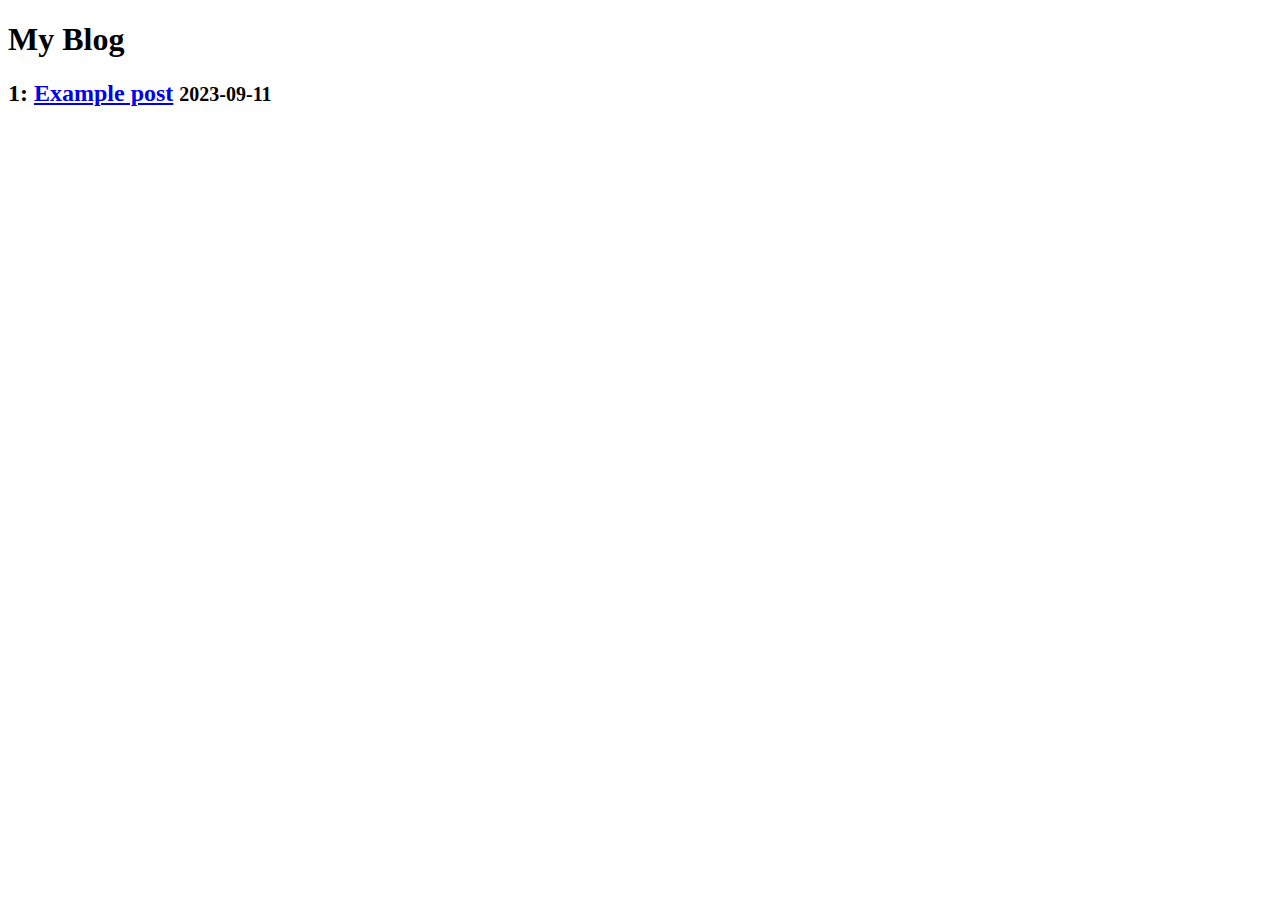
<file: output/index.html>
<!DOCTYPE html>
<html lang="en">
  <head>
    <meta charset="UTF-8" />
    <meta name="viewport" content="width=device-width, initial-scale=1.0" />
    <meta http-equiv="X-UA-Compatible" content="ie=edge" />
    <title>My Recipes</title>
  </head>
  <body class="container">
    

<h1>My Blog</h1>

<div>
    <p>
        <h2>1: <a href="posts/test.html">Example post</a> <small>2023-09-11</small></h2>
    </p>



</div>



    <br />
  </body>
</html>
</file>
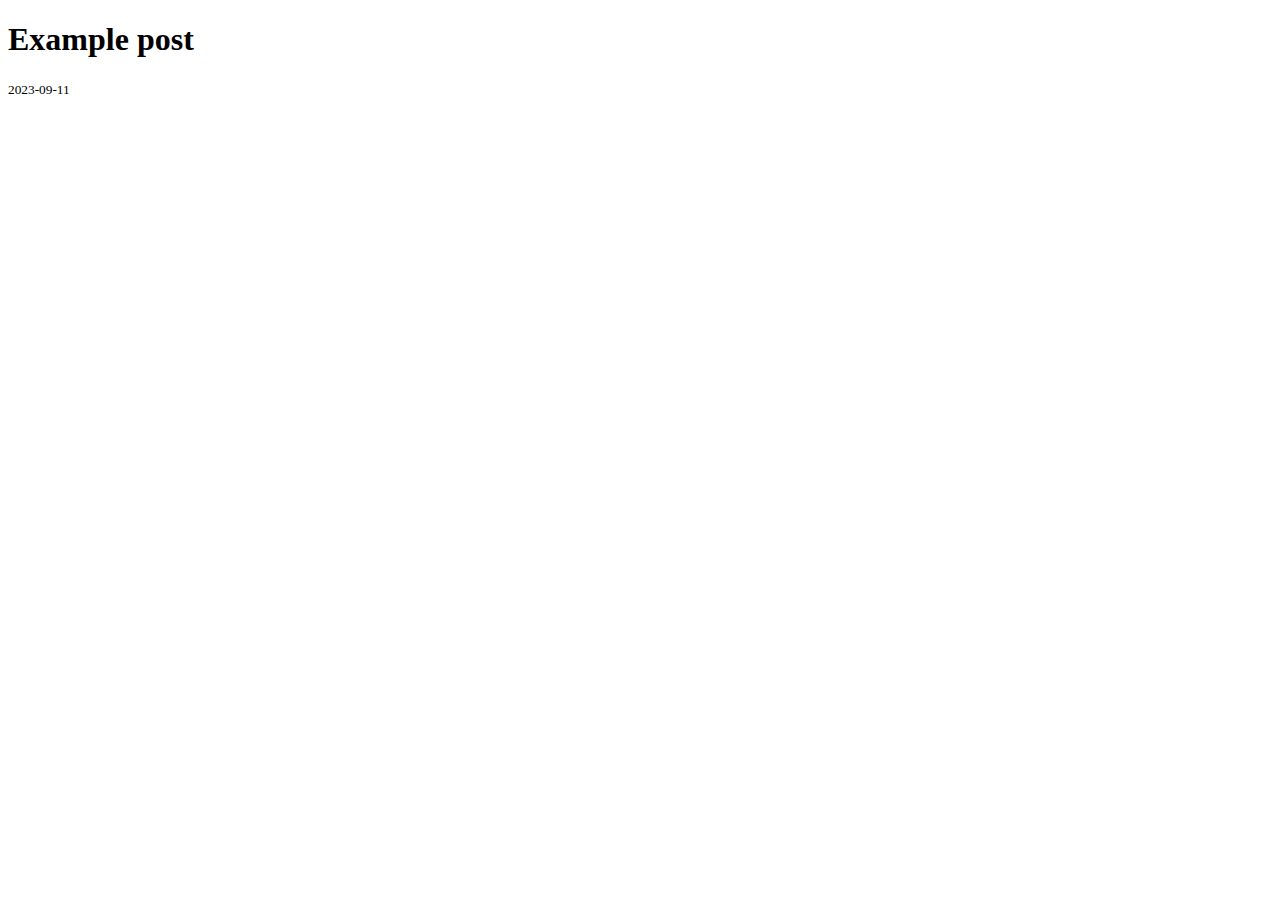
<file: output/posts/test.html>
<!DOCTYPE html>
<html lang="en">
  <head>
    <meta charset="UTF-8" />
    <meta name="viewport" content="width=device-width, initial-scale=1.0" />
    <meta http-equiv="X-UA-Compatible" content="ie=edge" />
    <title>My Recipes</title>
  </head>
  <body class="container">
    

<h1>Example post</h1>
<p>
  <small>2023-09-11</small>
  
</p>



    <br />
  </body>
</html>
</file>
